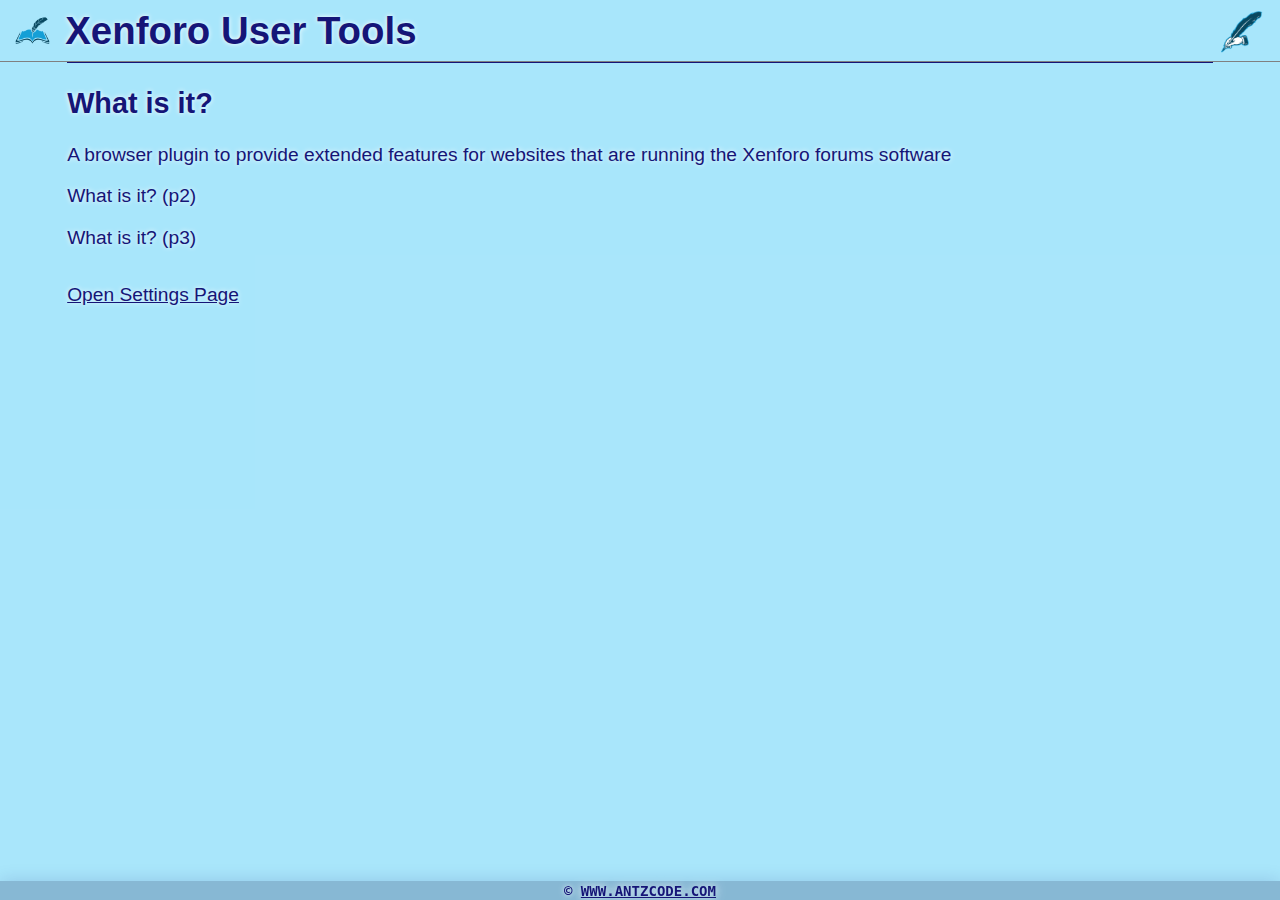
<file: index.html>
<!DOCTYPE html>
<html>

<head>
  <title>Xenforo User Tools - Index</title>
  <meta charset="UTF-8">
  <script src="js/forum-user-tools/xenforo-user-tools.js"></script>
  <script src="js/index-app.js"></script>
  <script src="js/translations.js"></script>
  <script src="js/translate-ui.js"></script>

  <link href="css/global.css" rel="stylesheet" />
  <link href="css/form.css" rel="stylesheet" />
  <link href="css/page-styles.css" rel="stylesheet" />
</head>

<body class="index">
  <div class="page index">

    <header class="page-header">
      <h1>Xenforo User Tools - Index</h1>
      <a href="tools.html" title="Generate Links" class="tools-link">
        <img src="images/site/writing-hand-icon-64.png" alt="Icon" width="64" height="64" />
      </a>
    </header>

    <main class="page-main">

      <!--<p id="disableDomainSelector">Do not process <span id="disableDomainName"></span> <input type="checkbox" id="disableDomain" value="1" /></p>-->

      <h2>What is it?</h2>
      <p>What is it? (p1)</p>

      <p>What is it? (p2)</p>

      <p>What is it? (p3)</p>

      <a id="openSettingsPageLink">Open Settings Page</a>
      <!--<a id="acknowledgementsPageLink" href="acknowledgements.html">License, Credits and Acknowledgements</a>-->

    </main>

    <footer class="page-footer">
      &copy; <a href="https://www.AntzCode.com" target="_blank">www.AntzCode.com</a>
    </footer>

  </div>
</body>

</html>
</file>
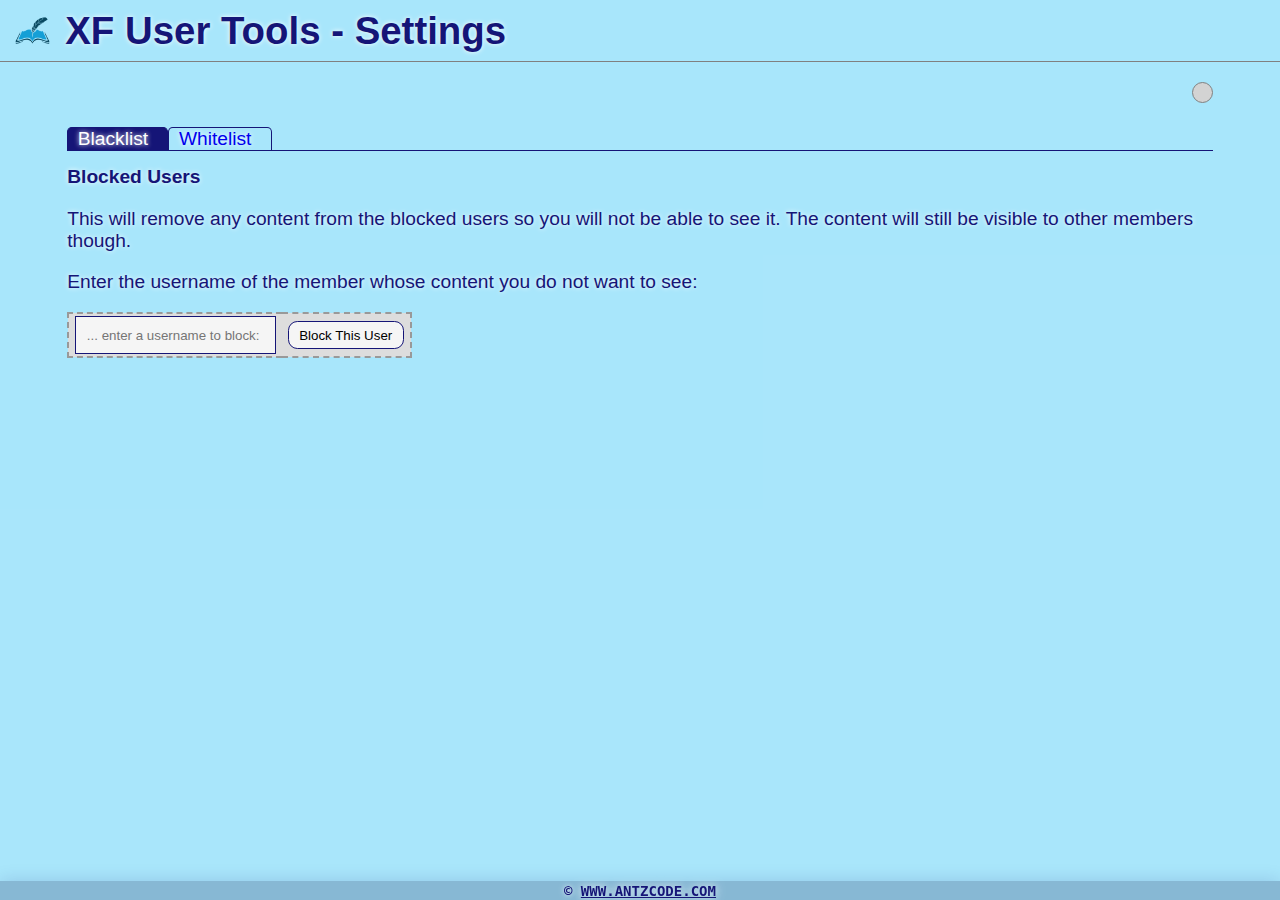
<file: blacklist.html>
<!DOCTYPE html>
<html>

<head>
  <title>XF User Tools - Settings</title>
  <meta charset="UTF-8">
  <script src="js/content-scripts/jquery-3.4.1.min.js"></script>
  <script src="js/options-app.js"></script>
  <script src="js/translations.js"></script>
  <script src="js/translate-ui.js"></script>

  <link href="css/global.css" rel="stylesheet" />
  <link href="css/form.css" rel="stylesheet" />
  <link href="css/page-styles.css" rel="stylesheet" />
</head>

<body class="options">
  <div class="page options">

    <header class="page-header">
      <h1>XF User Tools - Settings</h1>
    </header>

    <div class="blocking-status"><div id="toggle-blocking-mode" title="Click to Change"></div></div>

    <div class="main-nav">
        <ul>
            <li class="current"><a href="blacklist.html">Blacklist</a></li>
            <li><a href="whitelist.html">Whitelist</a></li>
        </ul>
    </div>

    <main class="page-main">

      <form name="options">

        <div class="form-field mode">
          <label>Blocked Users</label>
          <p>This will remove any content from the blocked users so you will not be able to see it. The content will
            still be visible to other members though.</p>
          <p>Enter the username of the member whose content you do not want to see:</p>
          <table id="blocked-users" class="usernames-table"></table>
        </div>

      </form>

    </main>

    <footer class="page-footer">
      &copy; <a href="https://www.AntzCode.com" target="_blank">www.AntzCode.com</a>
    </footer>

  </div>
</body>

</html>
</file>
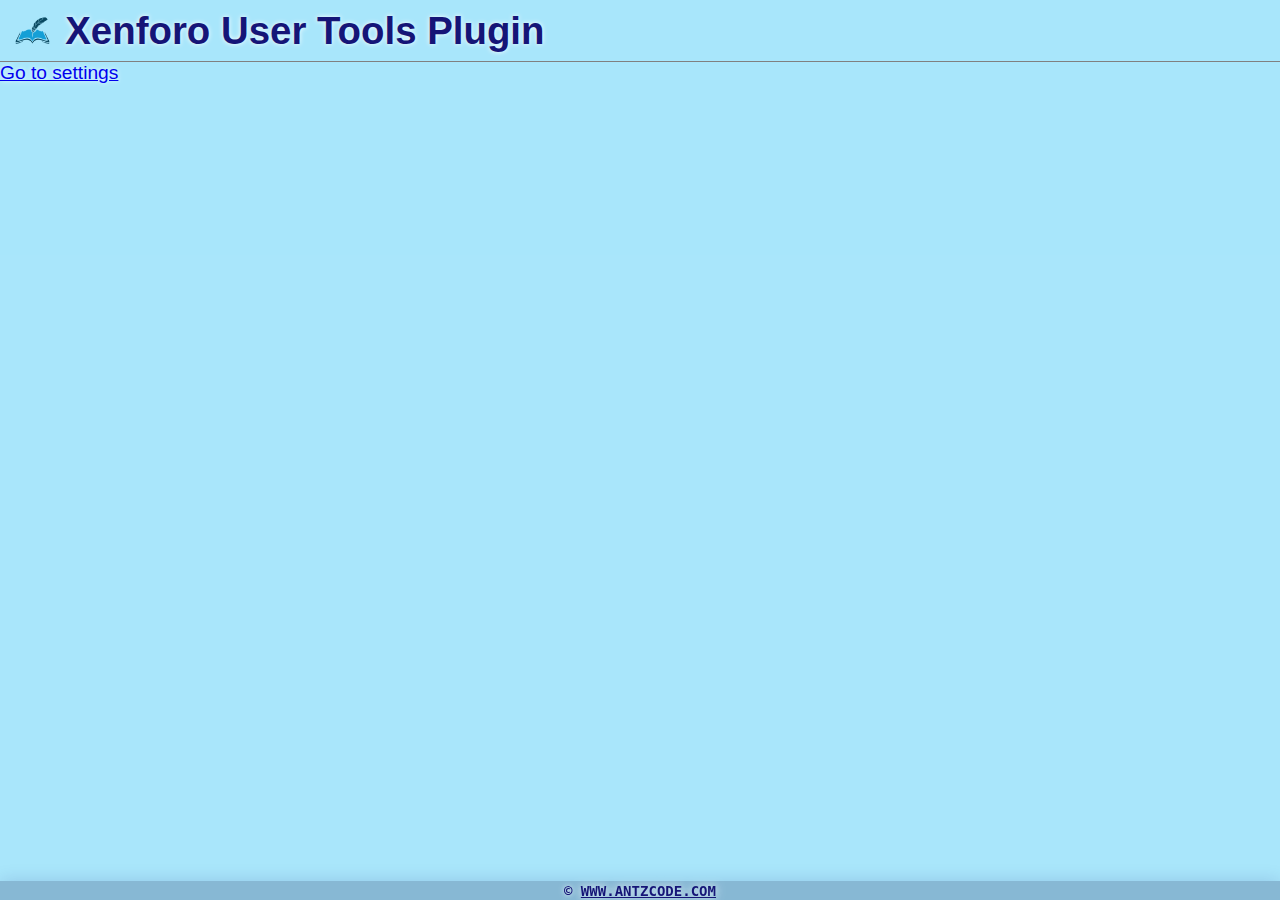
<file: tools.html>
<!DOCTYPE html>
<html>

<head>
  <title>Xenforo User Tools - Settings</title>
  <meta charset="UTF-8">
  <script src="js/forum-user-tools/xenforo-user-tools.js"></script>
  <script src="js/translations.js"></script>
  <script src="js/translate-ui.js"></script>

  <link href="css/global.css" rel="stylesheet" />
  <link href="css/form.css" rel="stylesheet" />
  <link href="css/page-styles.css" rel="stylesheet" />
</head>

<body class="tools">
  <div class="page tools">

    <header class="page-header">
      <h1>Xenforo User Tools</h1>
    </header>

    <main>
      <a href="javascript: chrome.runtime.openOptionsPage();">Go to settings</a>
    </main>

    <footer class="page-footer">
      &copy; <a href="https://www.AntzCode.com" target="_blank">www.AntzCode.com</a>
    </footer>

  </div>
</body>

</html>
</file>
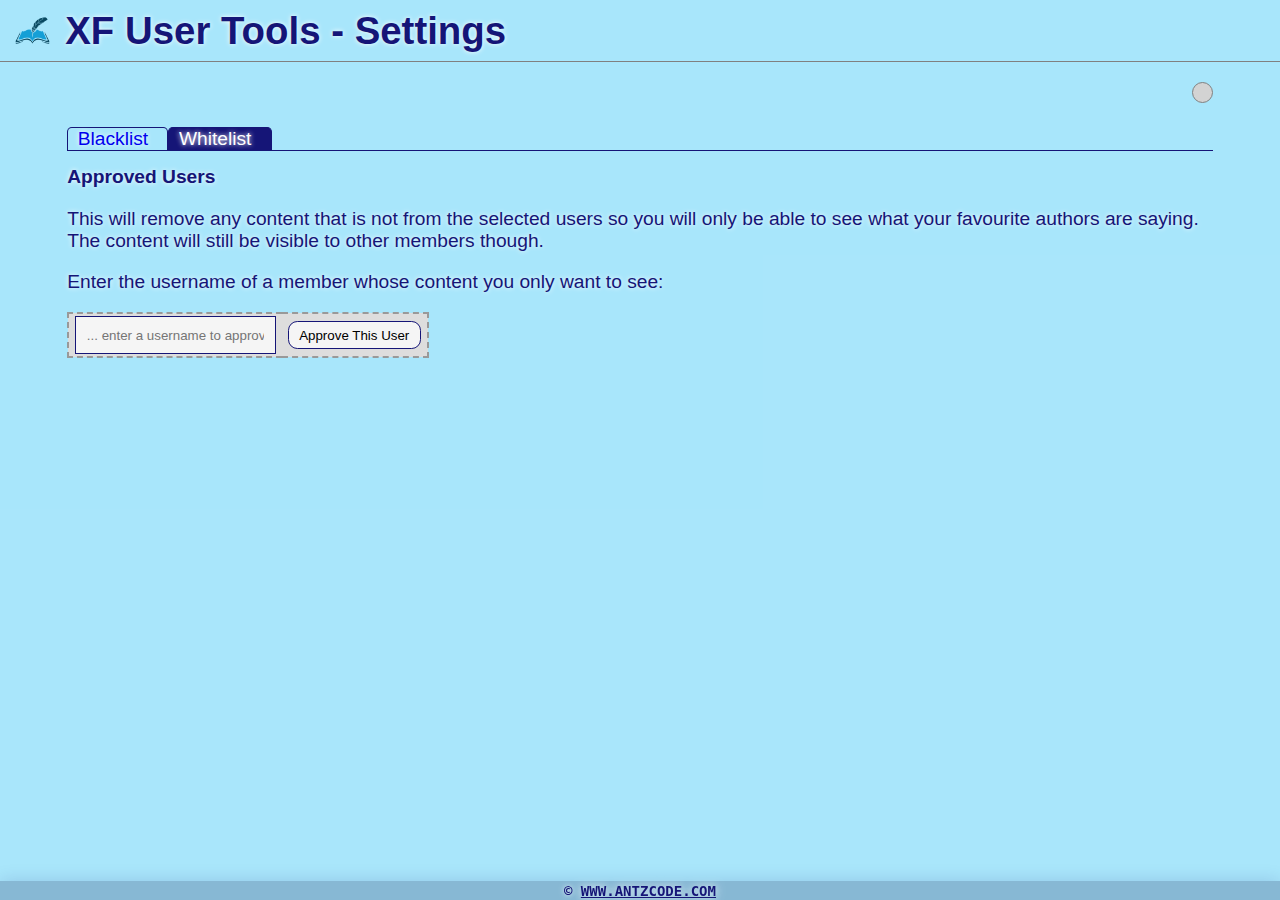
<file: whitelist.html>
<!DOCTYPE html>
<html>

<head>
  <title>XF User Tools - Settings</title>
  <meta charset="UTF-8">
  <script src="js/content-scripts/jquery-3.4.1.min.js"></script>
  <script src="js/options-app.js"></script>
  <script src="js/translations.js"></script>
  <script src="js/translate-ui.js"></script>

  <link href="css/global.css" rel="stylesheet" />
  <link href="css/form.css" rel="stylesheet" />
  <link href="css/page-styles.css" rel="stylesheet" />
</head>

<body class="options">
  <div class="page options">

    <header class="page-header">
      <h1>XF User Tools - Settings</h1>
    </header>

    <div class="blocking-status"><div id="toggle-blocking-mode" title="Click to Change"></div></div>

    <div class="main-nav">
        <ul>
            <li><a href="blacklist.html">Blacklist</a></li>
            <li class="current"><a href="whitelist.html">Whitelist</a></li>
        </ul>
    </div>

    <main class="page-main">

      <form name="options">

        <div class="form-field mode">
          <label>Approved Users</label>
          <p>This will remove any content that is not from the selected users so you will only be able to see what your favourite authors are saying. The content will
            still be visible to other members though.</p>
          <p>Enter the username of a member whose content you only want to see:</p>
          <table id="approved-users" class="usernames-table"></table>
        </div>

      </form>

    </main>

    <footer class="page-footer">
      &copy; <a href="https://www.AntzCode.com" target="_blank">www.AntzCode.com</a>
    </footer>

  </div>
</body>

</html>
</file>
<file: css/global.css>
body{
    margin: 0;
    padding: 0;
    width: 800px;
    height: 600px;
    background: #62d1f7;
    background-attachment: fixed;
    font: normal 1.2em "ruluko", Helvetica, sans-serif;
    color: rgba(21,21,119,1);
    text-shadow: 0 0 5px rgba(255,255,255,1);
}

a:visited{
    color: rgba(21,21,119,1);
}

.page{
    width: 100%;
    height: 100%;
    position: absolute;
    background: rgba(255, 255, 255, 0.45);
}

.page-header{
    border-bottom: solid 1px gray;
    text-align: center;
    position: relative;
}

.page-header .tools-link{
    position: absolute;
    right: 14px;
    top: 0px;
    height: 48px;
    width: 48px;
    display: block;
}

.page-header .tools-link:hover{
    top: -2px;
    right: 18px;
    box-shadow: rgba(0, 0, 0, 0.3) 2px 2px 2px;
}

.page-header .tools-link img{
    height: 100%;
    width: 100%;
}

.page-header h1{
    font: bold 2em Arial;
    line-height: 1.2;
    padding: 0 0 0 1.7em;
    margin: 0.2em 0;
    color: rgba(21,21,119,1);
    text-align: left;
    background: url('../images/site/header-icon-60.png') no-repeat 0.4em 0.1em;
    background-size: 0.9em 0.9em;
}

.page-header h1 a{
    text-decoration: none;
}

.page-header h1 a,
.page-header h1 a:visited{
    color: rgba(21,21,119,1);
}

.main-nav ul {
    list-style-type: none;
    margin: 1em 3.5em 0 3.5em;
    padding: 0;
    display: flex;
    align-content: flex-start;
}

.main-nav ul li {
    padding: 0 1em 0 0.5em;
    border: solid 1px rgba(21,21,119,1);
    border-top-left-radius: 0.25em;
    border-top-right-radius: 0.25em;
    border-bottom: none;
    cursor: pointer;
}

.main-nav ul li a {
    text-decoration: none;
}

.main-nav ul li:hover,
.main-nav ul li.current {
    background: rgba(21,21,119,1);
}

.main-nav ul li:hover a,
.main-nav ul li.current a {
    color: white;
}

.page-main{
    border-top: solid 1px rgba(21,21,119,1);
    
    margin: 0 3.5em;
}

.page-footer{
    width: 100%;
    position: fixed;
    bottom: 0;
    text-align: center;
    font-size: 0.9em;
    text-transform: uppercase;
    font-family: monospace;
    font-weight: bold;
    box-shadow: 0 0 18px rgba(0, 0, 110, 0.15);
    background: rgba(0, 0, 60, 0.2);
    padding: 0.1em 0;
}

.page-footer a{
    color: rgba(21,21,119,1);
    text-shadow: 0 0 8px rgba(255, 255, 255, 1);
}

.page-footer:hover a{
    height: 24px;
    line-height: 24px;
}
</file>
<file: css/form.css>
.form-field{
    margin: 0.4em 0;
    padding: 0.4em 0;
}

.form-field label{
    display: inline-block;
    width: 10.5em;
    font-weight: bold;
    vertical-align: top;
}

.form-field textarea,
.form-field input,
.form-field button,
.form-field select{
    border: 0.1em rgba(21,21,119,1) solid;
    border-radius: 1em;
    background: rgba(255, 255, 255, 0.7);
    box-shadow: none;
    outline: 0px !important;
    padding: 0.8em;
    color: #000000;
}

.form-field button,
.form-field select{
    padding: 0.4em 0.8em;
    border-radius: 0.7em;
    cursor: pointer;
}

.form-field select:hover,
.form-field button:hover{
    background: rgba(21,21,119,1);
    color: rgba(255, 255, 255, 1);
}

.form-field.target textarea{
    background: rgba(233, 233, 233, 0.7);
    border: 0.1em rgba(21,21,119,1) solid;
    color: #666666;
}

.form-field.source textarea:hover, .form-field.source textarea:focus{
    border-color: rgba(21,21,119,1);
    
}
</file>
<file: css/page-styles.css>
body.tools, body.index, body.acknowledgements{
    overflow: hidden;
}

.page.options .tab-menu{
    float: left;
    margin: 0;
    padding: 0;
    width: 100%;
}

.page.options .tab-menu li{
    float: left;
    margin: 0 0.4em 0 0;
    padding: 0.2em 0.8em;
    width: 10em;
    border-bottom: none;
    border-radius: 0.5em 0.5em 0 0;
    background: none;
    list-style-type: none;
    background: rgba(230, 230, 230, 0.7);
}

.page.options .tab-menu li.active, .page.options .tab-menu li:hover{
    background: rgba(255, 255, 255, 0.7);
    position: relative;
}

.page.options .tab-menu li, .page.options .tab-menu li label{
    cursor: pointer;
}

.page.options .tab-content{
    border-radius: 0 0.5em 0.5em 0.5em;
    background: rgba(255, 255, 255, 0.7);
    clear: left;
    padding: 0.8em;
    display: none;
}

.page.options .tab-content.active{
    display: block;
}

.page.options pre.legend{
    font-size: 0.8em;
    margin-left: 16em;
    background: white;
    padding: 1em;
    width: 50em;
    border: solid 3px rgba(21,21,119,1);
    border-radius: 0.6em;
}

.page.options label[for=blocked-users]{
    width: auto;
}

.page.options .usernames-table{
    border-collapse: collapse;
}

.page.options .usernames-table tr:first-child{
    border-top: dashed 2px #999;
}

.page.options .usernames-table tr{
    background: #CCCCCC;
    border-bottom: dashed 2px #999;
    border-left: dashed 2px #999;
    border-right: dashed 2px #999;
}

.page.options .usernames-table tr:nth-child(odd){
    background: #DDDDDD;
}

.page.options .usernames-table td{
    padding: 2px 6px;
}

.page.options .usernames-table td input[type=text]{
    border-radius: 0;
}

.page.options .usernames-table td.action{
    text-align: center;
}

.page.index main{
    position: relative;
    padding-bottom: 2em;
}

.page.options .usernames-table td.action.delete img{
    cursor: pointer;
}

.page.index #tipDisableDomainSelector{
    display: none;
    position: absolute;
    top: 0;
    right: -44px;
    width: 100%;
    text-align: right;
    margin: 0;
    padding: 0;
}

.page.index #openSettingsPageLink{
    cursor: pointer;
    position: absolute;
    left: 0;
    bottom: 0;
    text-decoration: underline;
    color: rgba(21,21,119,1);
}

.page.index #acknowledgementsPageLink{
    cursor: pointer;
    position: absolute;
    right: 0;
    bottom: 0;
    color: rgba(21,21,119,1);
}

.page.options .blocking-status {
    margin: 0;
    padding: 1em 3.5em 0 3.5em;
    text-align: right;
}

.page.options #toggle-blocking-mode {
    background-color: lightgray;
    border: solid 1px gray;
    color: gray;
    cursor: pointer;
    padding: 0.5em;
    display: inline-block;
    border-radius: 1em;
}

.page.options #toggle-blocking-mode.blacklist {
    background-color: red;
    color: white;
}

.page.options #toggle-blocking-mode:hover {
    position: relative;
    left: -0.125em;
    top: -0.125em;
}

.page.options #toggle-blocking-mode.whitelist {
    background-color: green;
    color: white;
}
</file>
